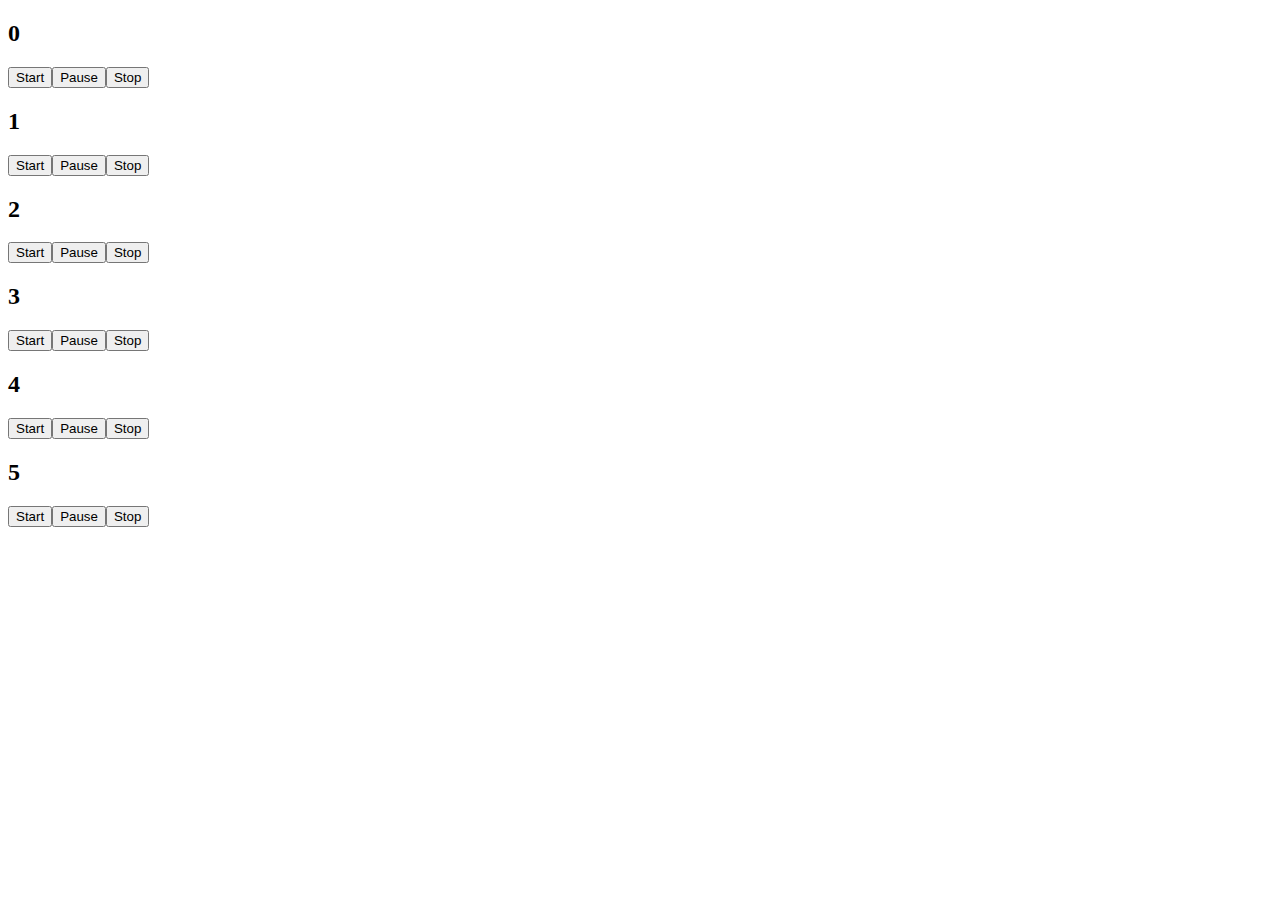
<file: LS-02/index.html>
<!DOCTYPE html>
<html lang="en">
<head>
    <meta charset="UTF-8">
    <meta http-equiv="X-UA-Compatible" content="IE=edge">
    <meta name="viewport" content="width=device-width, initial-scale=1.0">
    <title>Document</title>
</head>
<body>
    <div id="main">
        <!-- <h2>0</h2>
        <button>Start</button>
        <button>Pause</button>
        <button>Stop</button> -->
    </div>
    <script src="./index.js"></script>
</body>
</html>
</file>
